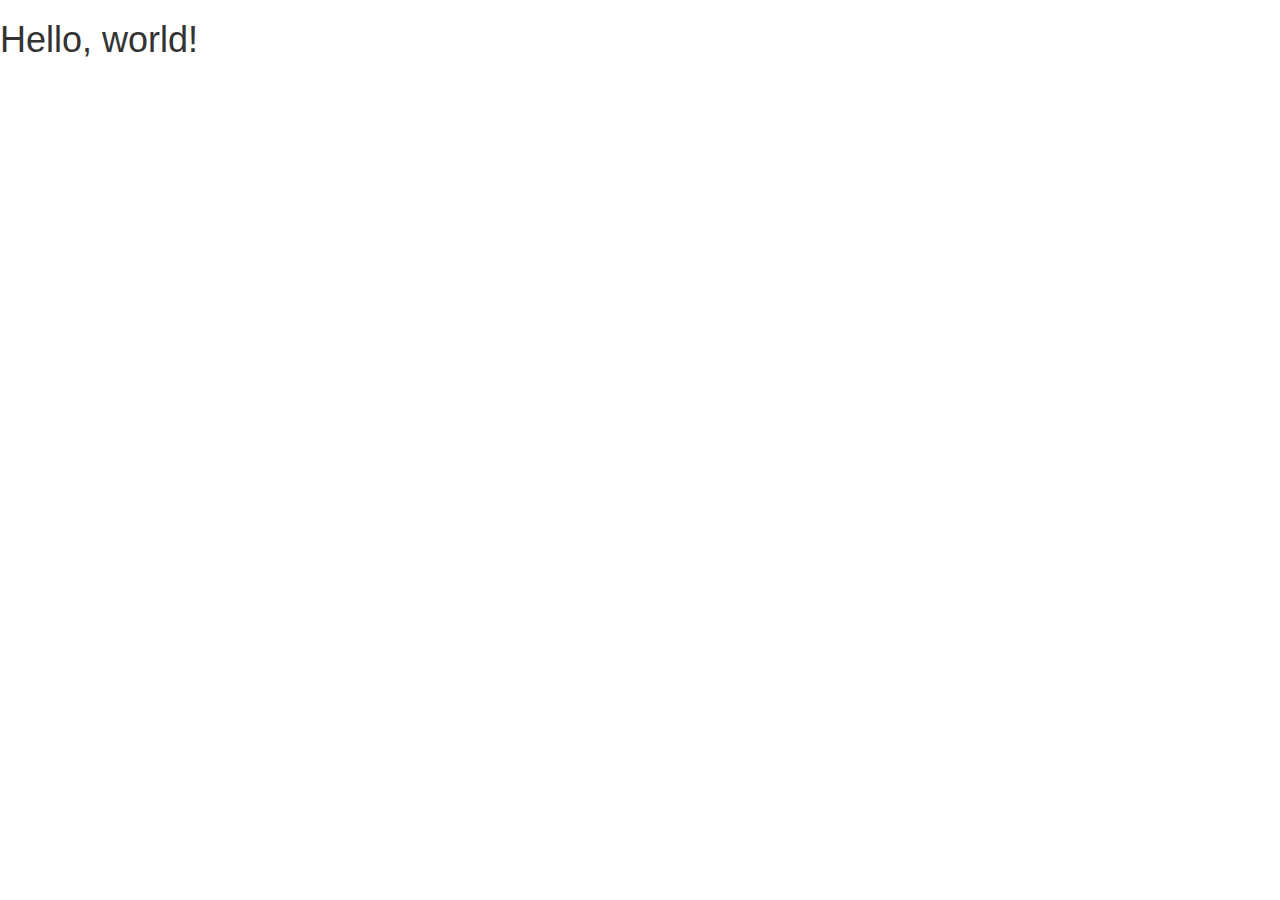
<file: index.html>
<!DOCTYPE html>
<html lang="en">
  <head>
    <meta charset="utf-8">
    <meta http-equiv="X-UA-Compatible" content="IE=edge">
    <meta name="viewport" content="width=device-width, initial-scale=1">
    <!-- The above 3 meta tags *must* come first in the head; any other head content must come *after* these tags -->
    <title>Bootstrap 101 Template</title>

    <!-- Bootstrap -->
    <link href="css/bootstrap.min.css" rel="stylesheet">

    <!-- HTML5 shim and Respond.js for IE8 support of HTML5 elements and media queries -->
    <!-- WARNING: Respond.js doesn't work if you view the page via file:// -->
    <!--[if lt IE 9]>
      <script src="https://oss.maxcdn.com/html5shiv/3.7.2/html5shiv.min.js"></script>
      <script src="https://oss.maxcdn.com/respond/1.4.2/respond.min.js"></script>
    <![endif]-->
  </head>
  <body>
    <h1>Hello, world!</h1>

    <!-- jQuery (necessary for Bootstrap's JavaScript plugins) -->
    <script src="https://ajax.googleapis.com/ajax/libs/jquery/1.11.3/jquery.min.js"></script>
    <!-- Include all compiled plugins (below), or include individual files as needed -->
    <script src="js/bootstrap.min.js"></script>
  </body>
</html>
</file>
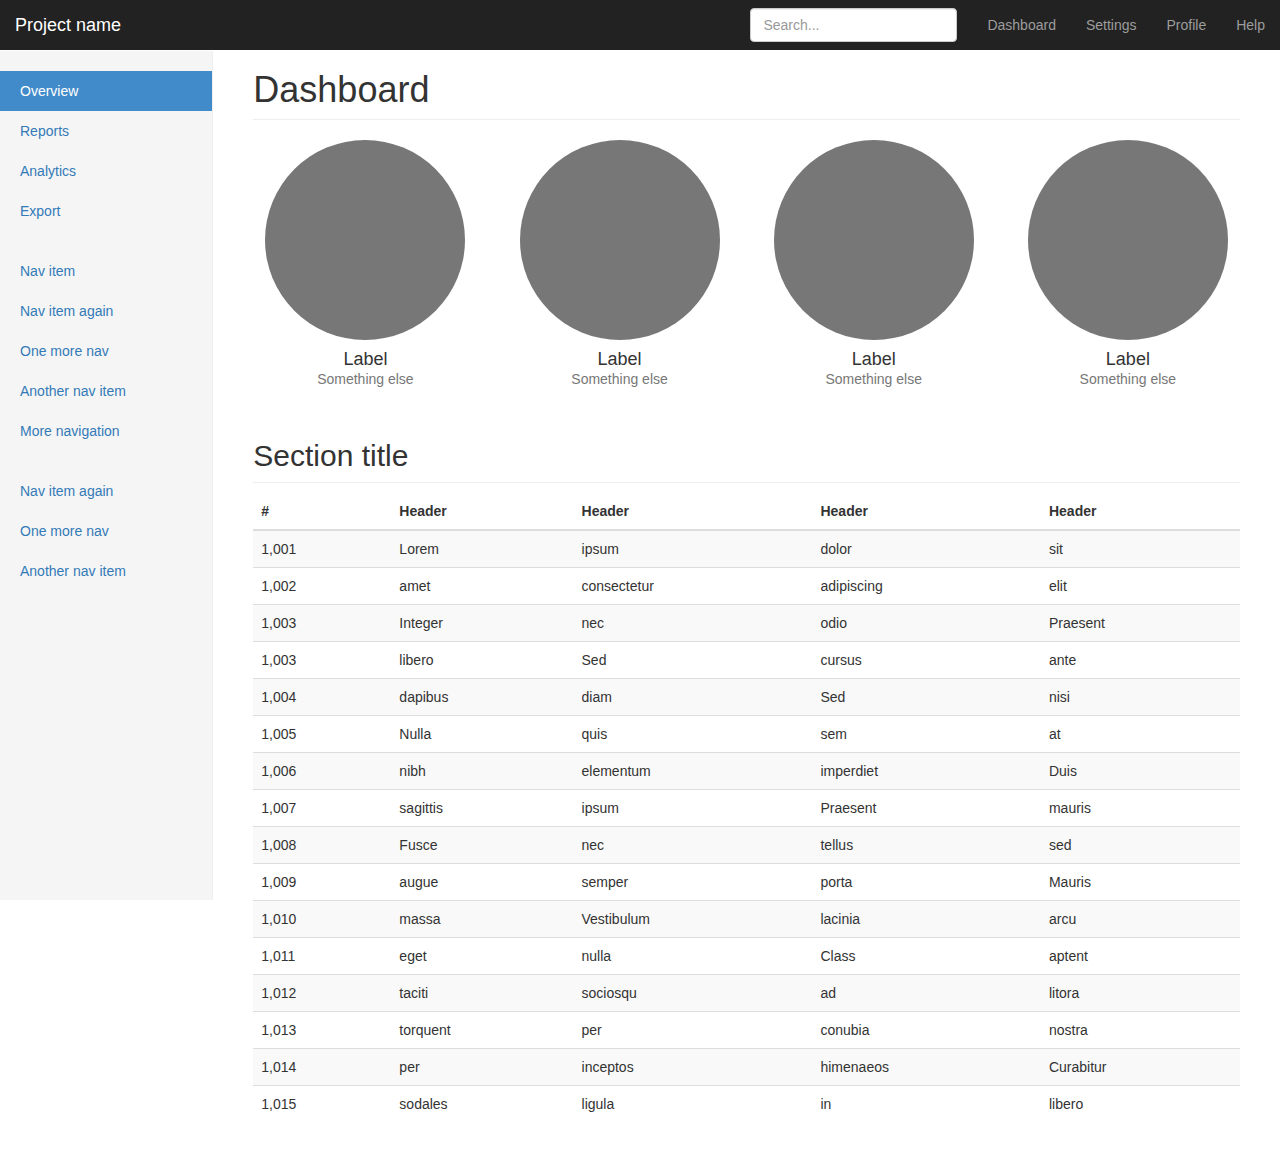
<file: Navbar.html>
<!DOCTYPE html>
<!-- saved from url=(0045)https://getbootstrap.com/examples/dashboard/# -->
<html lang="en"><head><meta http-equiv="Content-Type" content="text/html; charset=UTF-8">
    
    <meta http-equiv="X-UA-Compatible" content="IE=edge">
    <meta name="viewport" content="width=device-width, initial-scale=1">
    <!-- The above 3 meta tags *must* come first in the head; any other head content must come *after* these tags -->
    <meta name="description" content="">
    <meta name="author" content="">
    <link rel="icon" href="https://getbootstrap.com/favicon.ico">

    <title>Dashboard Template for Bootstrap</title>

    <!-- Bootstrap core CSS -->
    <link href="./Navbar_files/bootstrap.min.css" rel="stylesheet">

    <!-- IE10 viewport hack for Surface/desktop Windows 8 bug -->
    <link href="./Navbar_files/ie10-viewport-bug-workaround.css" rel="stylesheet">

    <!-- Custom styles for this template -->
    <link href="./Navbar_files/dashboard.css" rel="stylesheet">

    <!-- Just for debugging purposes. Don't actually copy these 2 lines! -->
    <!--[if lt IE 9]><script src="../../assets/js/ie8-responsive-file-warning.js"></script><![endif]-->
    <script src="./Navbar_files/ie-emulation-modes-warning.js"></script>

    <!-- HTML5 shim and Respond.js for IE8 support of HTML5 elements and media queries -->
    <!--[if lt IE 9]>
      <script src="https://oss.maxcdn.com/html5shiv/3.7.2/html5shiv.min.js"></script>
      <script src="https://oss.maxcdn.com/respond/1.4.2/respond.min.js"></script>
    <![endif]-->
  </head>

  <body>

    <nav class="navbar navbar-inverse navbar-fixed-top">
      <div class="container-fluid">
        <div class="navbar-header">
          <button type="button" class="navbar-toggle collapsed" data-toggle="collapse" data-target="#navbar" aria-expanded="false" aria-controls="navbar">
            <span class="sr-only">Toggle navigation</span>
            <span class="icon-bar"></span>
            <span class="icon-bar"></span>
            <span class="icon-bar"></span>
          </button>
          <a class="navbar-brand" href="https://getbootstrap.com/examples/dashboard/#">Project name</a>
        </div>
        <div id="navbar" class="navbar-collapse collapse">
          <ul class="nav navbar-nav navbar-right">
            <li><a href="https://getbootstrap.com/examples/dashboard/#">Dashboard</a></li>
            <li><a href="https://getbootstrap.com/examples/dashboard/#">Settings</a></li>
            <li><a href="https://getbootstrap.com/examples/dashboard/#">Profile</a></li>
            <li><a href="https://getbootstrap.com/examples/dashboard/#">Help</a></li>
          </ul>
          <form class="navbar-form navbar-right">
            <input type="text" class="form-control" placeholder="Search...">
          </form>
        </div>
      </div>
    </nav>

    <div class="container-fluid">
      <div class="row">
        <div class="col-sm-3 col-md-2 sidebar">
          <ul class="nav nav-sidebar">
            <li class="active"><a href="https://getbootstrap.com/examples/dashboard/#">Overview <span class="sr-only">(current)</span></a></li>
            <li><a href="https://getbootstrap.com/examples/dashboard/#">Reports</a></li>
            <li><a href="https://getbootstrap.com/examples/dashboard/#">Analytics</a></li>
            <li><a href="https://getbootstrap.com/examples/dashboard/#">Export</a></li>
          </ul>
          <ul class="nav nav-sidebar">
            <li><a href="https://getbootstrap.com/examples/dashboard/">Nav item</a></li>
            <li><a href="https://getbootstrap.com/examples/dashboard/">Nav item again</a></li>
            <li><a href="https://getbootstrap.com/examples/dashboard/">One more nav</a></li>
            <li><a href="https://getbootstrap.com/examples/dashboard/">Another nav item</a></li>
            <li><a href="https://getbootstrap.com/examples/dashboard/">More navigation</a></li>
          </ul>
          <ul class="nav nav-sidebar">
            <li><a href="https://getbootstrap.com/examples/dashboard/">Nav item again</a></li>
            <li><a href="https://getbootstrap.com/examples/dashboard/">One more nav</a></li>
            <li><a href="https://getbootstrap.com/examples/dashboard/">Another nav item</a></li>
          </ul>
        </div>
        <div class="col-sm-9 col-sm-offset-3 col-md-10 col-md-offset-2 main">
          <h1 class="page-header">Dashboard</h1>

          <div class="row placeholders">
            <div class="col-xs-6 col-sm-3 placeholder">
              <img src="[data-uri]" width="200" height="200" class="img-responsive" alt="Generic placeholder thumbnail">
              <h4>Label</h4>
              <span class="text-muted">Something else</span>
            </div>
            <div class="col-xs-6 col-sm-3 placeholder">
              <img src="[data-uri]" width="200" height="200" class="img-responsive" alt="Generic placeholder thumbnail">
              <h4>Label</h4>
              <span class="text-muted">Something else</span>
            </div>
            <div class="col-xs-6 col-sm-3 placeholder">
              <img src="[data-uri]" width="200" height="200" class="img-responsive" alt="Generic placeholder thumbnail">
              <h4>Label</h4>
              <span class="text-muted">Something else</span>
            </div>
            <div class="col-xs-6 col-sm-3 placeholder">
              <img src="[data-uri]" width="200" height="200" class="img-responsive" alt="Generic placeholder thumbnail">
              <h4>Label</h4>
              <span class="text-muted">Something else</span>
            </div>
          </div>

          <h2 class="sub-header">Section title</h2>
          <div class="table-responsive">
            <table class="table table-striped">
              <thead>
                <tr>
                  <th>#</th>
                  <th>Header</th>
                  <th>Header</th>
                  <th>Header</th>
                  <th>Header</th>
                </tr>
              </thead>
              <tbody>
                <tr>
                  <td>1,001</td>
                  <td>Lorem</td>
                  <td>ipsum</td>
                  <td>dolor</td>
                  <td>sit</td>
                </tr>
                <tr>
                  <td>1,002</td>
                  <td>amet</td>
                  <td>consectetur</td>
                  <td>adipiscing</td>
                  <td>elit</td>
                </tr>
                <tr>
                  <td>1,003</td>
                  <td>Integer</td>
                  <td>nec</td>
                  <td>odio</td>
                  <td>Praesent</td>
                </tr>
                <tr>
                  <td>1,003</td>
                  <td>libero</td>
                  <td>Sed</td>
                  <td>cursus</td>
                  <td>ante</td>
                </tr>
                <tr>
                  <td>1,004</td>
                  <td>dapibus</td>
                  <td>diam</td>
                  <td>Sed</td>
                  <td>nisi</td>
                </tr>
                <tr>
                  <td>1,005</td>
                  <td>Nulla</td>
                  <td>quis</td>
                  <td>sem</td>
                  <td>at</td>
                </tr>
                <tr>
                  <td>1,006</td>
                  <td>nibh</td>
                  <td>elementum</td>
                  <td>imperdiet</td>
                  <td>Duis</td>
                </tr>
                <tr>
                  <td>1,007</td>
                  <td>sagittis</td>
                  <td>ipsum</td>
                  <td>Praesent</td>
                  <td>mauris</td>
                </tr>
                <tr>
                  <td>1,008</td>
                  <td>Fusce</td>
                  <td>nec</td>
                  <td>tellus</td>
                  <td>sed</td>
                </tr>
                <tr>
                  <td>1,009</td>
                  <td>augue</td>
                  <td>semper</td>
                  <td>porta</td>
                  <td>Mauris</td>
                </tr>
                <tr>
                  <td>1,010</td>
                  <td>massa</td>
                  <td>Vestibulum</td>
                  <td>lacinia</td>
                  <td>arcu</td>
                </tr>
                <tr>
                  <td>1,011</td>
                  <td>eget</td>
                  <td>nulla</td>
                  <td>Class</td>
                  <td>aptent</td>
                </tr>
                <tr>
                  <td>1,012</td>
                  <td>taciti</td>
                  <td>sociosqu</td>
                  <td>ad</td>
                  <td>litora</td>
                </tr>
                <tr>
                  <td>1,013</td>
                  <td>torquent</td>
                  <td>per</td>
                  <td>conubia</td>
                  <td>nostra</td>
                </tr>
                <tr>
                  <td>1,014</td>
                  <td>per</td>
                  <td>inceptos</td>
                  <td>himenaeos</td>
                  <td>Curabitur</td>
                </tr>
                <tr>
                  <td>1,015</td>
                  <td>sodales</td>
                  <td>ligula</td>
                  <td>in</td>
                  <td>libero</td>
                </tr>
              </tbody>
            </table>
          </div>
        </div>
      </div>
    </div>

    <!-- Bootstrap core JavaScript
    ================================================== -->
    <!-- Placed at the end of the document so the pages load faster -->
    <script src="./Navbar_files/jquery.min.js"></script>
    <script>window.jQuery || document.write('<script src="../../assets/js/vendor/jquery.min.js"><\/script>')</script>
    <script src="./Navbar_files/bootstrap.min.js"></script>
    <!-- Just to make our placeholder images work. Don't actually copy the next line! -->
    <script src="./Navbar_files/holder.min.js"></script>
    <!-- IE10 viewport hack for Surface/desktop Windows 8 bug -->
    <script src="./Navbar_files/ie10-viewport-bug-workaround.js"></script>
  

</body></html>
</file>
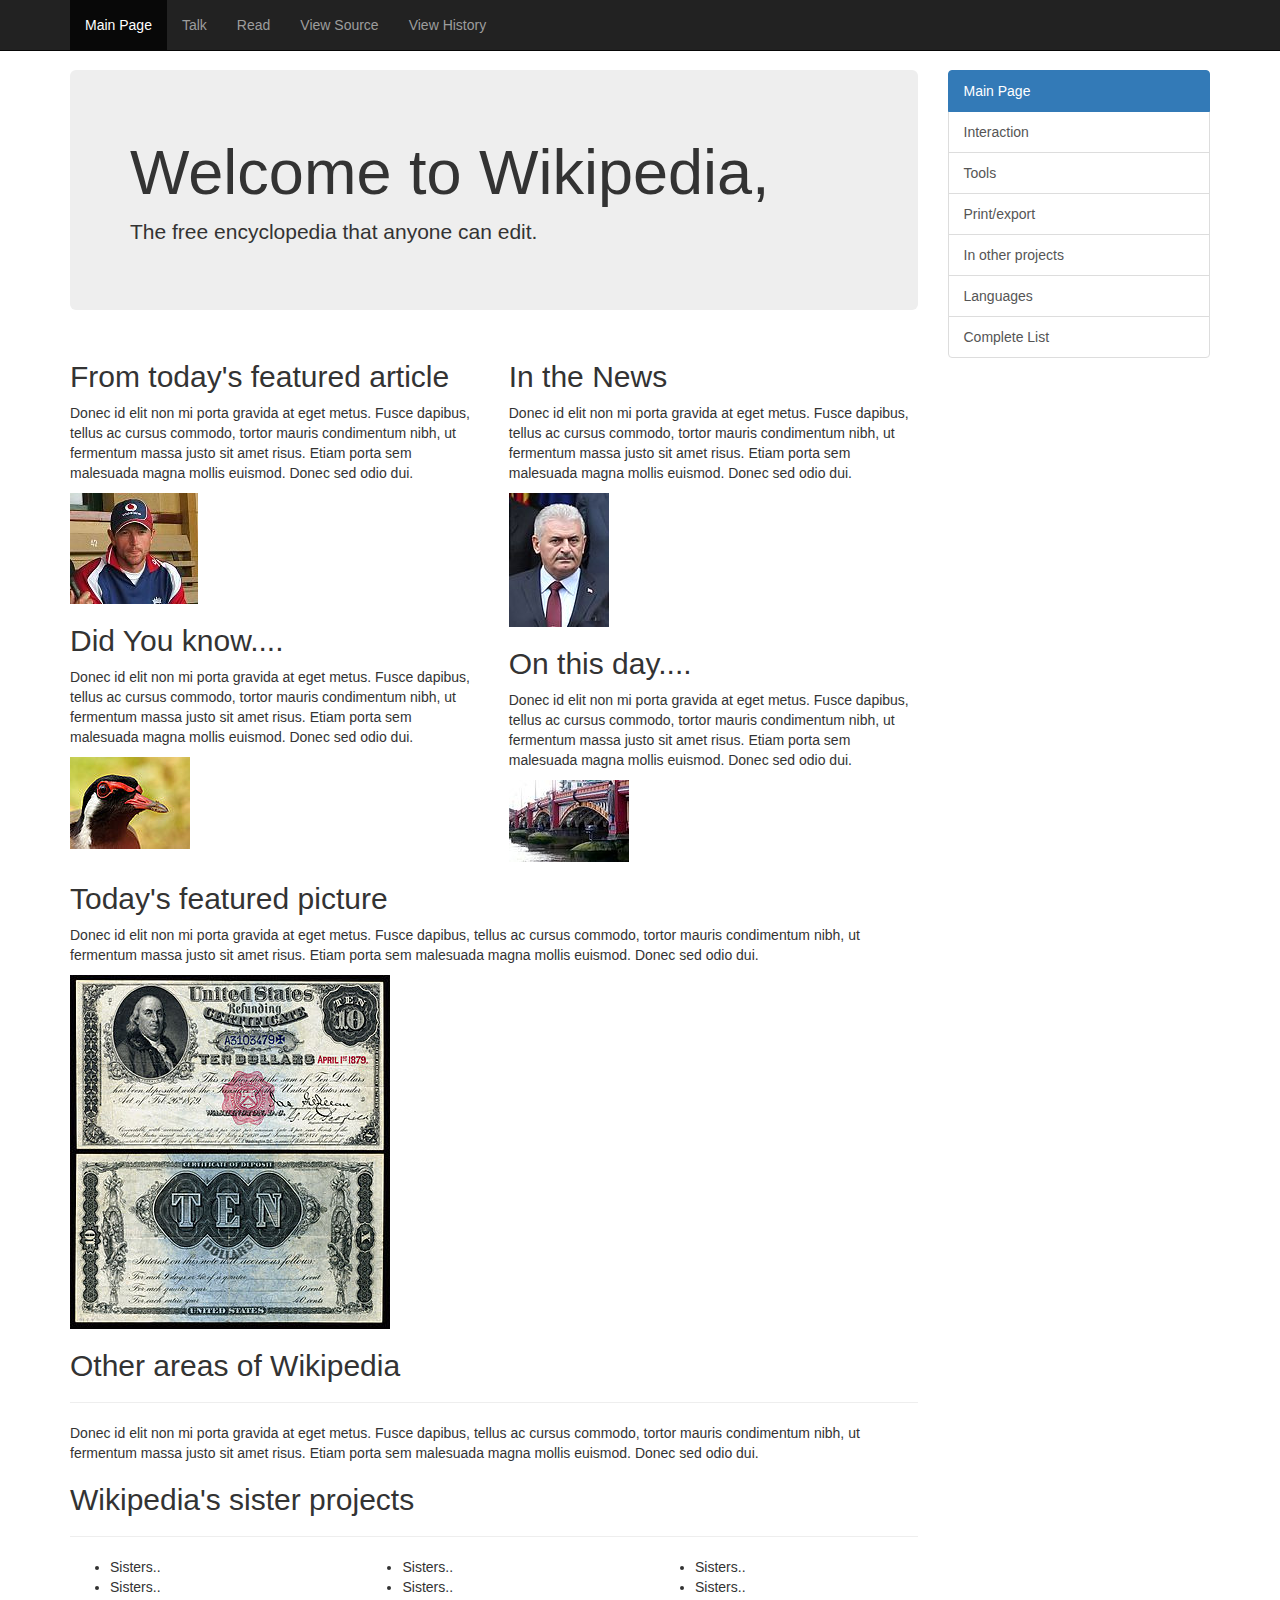
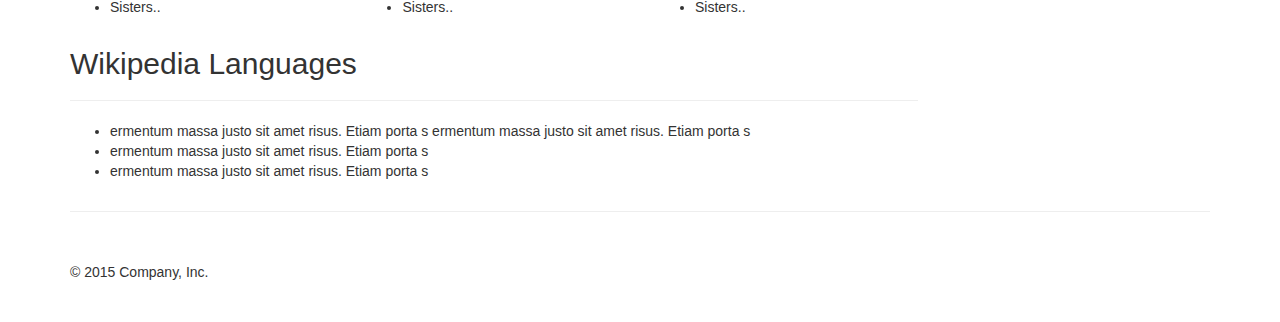
<file: Template.htm>
<!DOCTYPE html>
<!-- saved from url=(0043)http://getbootstrap.com/examples/offcanvas/ -->
<html lang="en"><head><meta http-equiv="Content-Type" content="text/html; charset=UTF-8">

    <meta http-equiv="X-UA-Compatible" content="IE=edge">
    <meta name="viewport" content="width=device-width, initial-scale=1">
    <!-- The above 3 meta tags *must* come first in the head; any other head content must come *after* these tags -->
    <meta name="description" content="">
    <meta name="author" content="">
    <link rel="icon" href="http://getbootstrap.com/favicon.ico">

    <title>Wikipedia</title>

    <!-- Bootstrap core CSS -->
    <link href="./Template_files/bootstrap.min.css" rel="stylesheet">

    <!-- IE10 viewport hack for Surface/desktop Windows 8 bug -->
    <link href="./Template_files/ie10-viewport-bug-workaround.css" rel="stylesheet">

    <!-- Custom styles for this template -->
    <link href="./Template_files/offcanvas.css" rel="stylesheet">

    <!-- Just for debugging purposes. Don't actually copy these 2 lines! -->
    <!--[if lt IE 9]><script src="../../assets/js/ie8-responsive-file-warning.js"></script><![endif]-->
    <script src="./Template_files/ie-emulation-modes-warning.js"></script>

    <!-- HTML5 shim and Respond.js for IE8 support of HTML5 elements and media queries -->
    <!--[if lt IE 9]>
      <script src="https://oss.maxcdn.com/html5shiv/3.7.2/html5shiv.min.js"></script>
      <script src="https://oss.maxcdn.com/respond/1.4.2/respond.min.js"></script>
    <![endif]-->
  </head>

  <body>
    <nav class="navbar navbar-fixed-top navbar-inverse">
      <div class="container">
        <div class="navbar-header">
          <button type="button" class="navbar-toggle collapsed" data-toggle="collapse" data-target="#navbar" aria-expanded="false" aria-controls="navbar">
            <span class="sr-only">Toggle navigation</span>
            <span class="icon-bar"></span>
            <span class="icon-bar"></span>
            <span class="icon-bar"></span>
          </button>
        </div>
        <div id="navbar" class="collapse navbar-collapse">
          <ul class="nav navbar-nav">
            <li class="active"><a href="http://getbootstrap.com/examples/offcanvas/#">Main Page</a></li>
            <li><a href="http://getbootstrap.com/examples/offcanvas/#talk">Talk</a></li>
            <li><a href="http://getbootstrap.com/examples/offcanvas/#read">Read</a></li>
            <li><a href="http://getbootstrap.com/examples/offcanvas/#vsource">View Source</a></li>
            <li><a href="http://getbootstrap.com/examples/offcanvas/#vhistory">View History</a></li>
          </ul>
        </div><!-- /.nav-collapse -->
      </div><!-- /.container -->
    </nav><!-- /.navbar -->

    <div class="container">

      <div class="row row-offcanvas row-offcanvas-right">

        <div class="col-xs-12 col-sm-9">
          <p class="pull-right visible-xs">
            <button type="button" class="btn btn-primary btn-xs" data-toggle="offcanvas">Toggle nav</button>
          </p>
          <div class="jumbotron">
            <h1>Welcome to Wikipedia,</h1>
            <p>The free encyclopedia that anyone can edit.</p>
          </div>

          <div class="row">
            <div class="col-xs-6 col-lg-6">
              <h2>From today's featured article</h2>
              <p>Donec id elit non mi porta gravida at eget metus. Fusce dapibus, tellus ac cursus commodo, tortor mauris condimentum nibh, ut fermentum massa justo sit amet risus. Etiam porta sem malesuada magna mollis euismod. Donec sed odio dui. </p>
              <img src="img/img4.jpeg" class="img-responsive" alt="Responsive image">

              <h2>Did You know....</h2>
              <p>Donec id elit non mi porta gravida at eget metus. Fusce dapibus, tellus ac cursus commodo, tortor mauris condimentum nibh, ut fermentum massa justo sit amet risus. Etiam porta sem malesuada magna mollis euismod. Donec sed odio dui. </p>
              <img src="img/img2.jpeg" class="img-responsive" alt="Responsive image">
            </div><!--/.col-xs-6.col-lg-6-->

            <div class="col-xs-6 col-lg-6">
              <h2>In the News</h2>
              <p>Donec id elit non mi porta gravida at eget metus. Fusce dapibus, tellus ac cursus commodo, tortor mauris condimentum nibh, ut fermentum massa justo sit amet risus. Etiam porta sem malesuada magna mollis euismod. Donec sed odio dui. </p>
              <img src="img/img3.jpeg" class="img-responsive" alt="Responsive image">

              <h2>On this day....</h2>
              <p>Donec id elit non mi porta gravida at eget metus. Fusce dapibus, tellus ac cursus commodo, tortor mauris condimentum nibh, ut fermentum massa justo sit amet risus. Etiam porta sem malesuada magna mollis euismod. Donec sed odio dui. </p>
              <img src="img/img5.jpeg" class="img-responsive" alt="Responsive image">
            </div><!--/.col-xs-6.col-lg-6-->
          </div><!--/row-->

          <div class="row">
            <div class="col-xs-8 col-lg-12">
              <h2>Today's featured picture</h2>
              <p>Donec id elit non mi porta gravida at eget metus. Fusce dapibus, tellus ac cursus commodo, tortor mauris condimentum nibh, ut fermentum massa justo sit amet risus. Etiam porta sem malesuada magna mollis euismod. Donec sed odio dui. </p>
              <img src="img/img1.jpeg" class="img-responsive" alt="Responsive image">
            </div><!--/.col-xs-6.col-lg-12-->

          </div><!--/row-->

          <div class="row">
            <div class="col-xs-8 col-lg-12">
              <h2>Other areas of Wikipedia</h2>
              <hr>
              </hr>
              <p>Donec id elit non mi porta gravida at eget metus. Fusce dapibus, tellus ac cursus commodo, tortor mauris condimentum nibh, ut fermentum massa justo sit amet risus. Etiam porta sem malesuada magna mollis euismod. Donec sed odio dui. </p>


              <h2>Wikipedia's sister projects</h2>
              <hr>
              </hr>
            </div><!--/.col-xs-6.col-lg-12-->

          </div><!--/row-->

          <div class="row">
            <div class="col-xs-6 col-lg-4">
              <ul>
                <li>Sisters.. </li>
                <li>Sisters.. </li>
                <li>Sisters.. </li>
              </ul>
            </div><!--/.col-xs-6.col-lg-6-->

            <div class="col-xs-6 col-lg-4">
              <ul>
                <li>Sisters.. </li>
                <li>Sisters.. </li>
                <li>Sisters.. </li>
              </ul>
            </div><!--/.col-xs-6.col-lg-6-->

            <div class="col-xs-6 col-lg-4">
              <ul>
                <li>Sisters.. </li>
                <li>Sisters.. </li>
                <li>Sisters.. </li>
              </ul>
            </div><!--/.col-xs-6.col-lg-6-->
          </div><!--/row-->

          <div class="row">
            <div class="col-xs-8 col-lg-12">
              <h2>Wikipedia Languages</h2>
              <hr>
              </hr>
              <ul>
                <li>ermentum massa justo sit amet risus. Etiam porta s ermentum massa justo sit amet risus. Etiam porta s</li>
                <li>ermentum massa justo sit amet risus. Etiam porta s</li>
                <li>ermentum massa justo sit amet risus. Etiam porta s</li>
              </ul>
            </div><!--/.col-xs-6.col-lg-12-->

          </div><!--/row-->

        </div><!--/.col-xs-12.col-sm-9-->



        <div class="col-xs-6 col-sm-3 sidebar-offcanvas" id="sidebar">
          <div class="list-group">
            <a href="http://getbootstrap.com/examples/offcanvas/#" class="list-group-item active">Main Page</a>
            <a href="http://getbootstrap.com/examples/offcanvas/#" class="list-group-item">Interaction</a>
            <a href="http://getbootstrap.com/examples/offcanvas/#" class="list-group-item">Tools</a>
            <a href="http://getbootstrap.com/examples/offcanvas/#" class="list-group-item">Print/export</a>
            <a href="http://getbootstrap.com/examples/offcanvas/#" class="list-group-item">In other projects</a>
            <a href="http://getbootstrap.com/examples/offcanvas/#" class="list-group-item">Languages</a>
            <a href="http://getbootstrap.com/examples/offcanvas/#" class="list-group-item">Complete List</a>
          </div>
        </div><!--/.sidebar-offcanvas-->
      </div><!--/row-->

      <hr>

      <footer>
        <p>© 2015 Company, Inc.</p>
      </footer>

    </div><!--/.container-->


    <!-- Bootstrap core JavaScript
    ================================================== -->
    <!-- Placed at the end of the document so the pages load faster -->
    <script src="./Template_files/jquery.min.js"></script>
    <script>window.jQuery || document.write('<script src="../../assets/js/vendor/jquery.min.js"><\/script>')</script>
    <script src="./Template_files/bootstrap.min.js"></script>
    <!-- IE10 viewport hack for Surface/desktop Windows 8 bug -->
    <script src="./Template_files/ie10-viewport-bug-workaround.js"></script>
    <script src="./Template_files/offcanvas.js"></script>


</body></html>
</file>
<file: Navbar_files/dashboard.css>
/*
 * Base structure
 */

/* Move down content because we have a fixed navbar that is 50px tall */
body {
  padding-top: 50px;
}


/*
 * Global add-ons
 */

.sub-header {
  padding-bottom: 10px;
  border-bottom: 1px solid #eee;
}

/*
 * Top navigation
 * Hide default border to remove 1px line.
 */
.navbar-fixed-top {
  border: 0;
}

/*
 * Sidebar
 */

/* Hide for mobile, show later */
.sidebar {
  display: none;
}
@media (min-width: 768px) {
  .sidebar {
    position: fixed;
    top: 51px;
    bottom: 0;
    left: 0;
    z-index: 1000;
    display: block;
    padding: 20px;
    overflow-x: hidden;
    overflow-y: auto; /* Scrollable contents if viewport is shorter than content. */
    background-color: #f5f5f5;
    border-right: 1px solid #eee;
  }
}

/* Sidebar navigation */
.nav-sidebar {
  margin-right: -21px; /* 20px padding + 1px border */
  margin-bottom: 20px;
  margin-left: -20px;
}
.nav-sidebar > li > a {
  padding-right: 20px;
  padding-left: 20px;
}
.nav-sidebar > .active > a,
.nav-sidebar > .active > a:hover,
.nav-sidebar > .active > a:focus {
  color: #fff;
  background-color: #428bca;
}


/*
 * Main content
 */

.main {
  padding: 20px;
}
@media (min-width: 768px) {
  .main {
    padding-right: 40px;
    padding-left: 40px;
  }
}
.main .page-header {
  margin-top: 0;
}


/*
 * Placeholder dashboard ideas
 */

.placeholders {
  margin-bottom: 30px;
  text-align: center;
}
.placeholders h4 {
  margin-bottom: 0;
}
.placeholder {
  margin-bottom: 20px;
}
.placeholder img {
  display: inline-block;
  border-radius: 50%;
}
</file>
<file: Template_files/offcanvas.css>
/*
 * Style tweaks
 * --------------------------------------------------
 */
html,
body {
  overflow-x: hidden; /* Prevent scroll on narrow devices */
}
body {
  padding-top: 70px;
}
footer {
  padding: 30px 0;
}

/*
 * Off Canvas
 * --------------------------------------------------
 */
@media screen and (max-width: 767px) {
  .row-offcanvas {
    position: relative;
    -webkit-transition: all .25s ease-out;
         -o-transition: all .25s ease-out;
            transition: all .25s ease-out;
  }

  .row-offcanvas-right {
    right: 0;
  }

  .row-offcanvas-left {
    left: 0;
  }

  .row-offcanvas-right
  .sidebar-offcanvas {
    right: -50%; /* 6 columns */
  }

  .row-offcanvas-left
  .sidebar-offcanvas {
    left: -50%; /* 6 columns */
  }

  .row-offcanvas-right.active {
    right: 50%; /* 6 columns */
  }

  .row-offcanvas-left.active {
    left: 50%; /* 6 columns */
  }

  .sidebar-offcanvas {
    position: absolute;
    top: 0;
    width: 50%; /* 6 columns */
  }
}
</file>
<file: Navbar_files/ie10-viewport-bug-workaround.css>
/*!
 * IE10 viewport hack for Surface/desktop Windows 8 bug
 * Copyright 2014-2015 Twitter, Inc.
 * Licensed under MIT (https://github.com/twbs/bootstrap/blob/master/LICENSE)
 */

/*
 * See the Getting Started docs for more information:
 * http://getbootstrap.com/getting-started/#support-ie10-width
 */
@-webkit-viewport { width: device-width; }
@-moz-viewport    { width: device-width; }
@-ms-viewport     { width: device-width; }
@-o-viewport      { width: device-width; }
@viewport         { width: device-width; }
</file>
<file: Template_files/ie10-viewport-bug-workaround.css>
/*!
 * IE10 viewport hack for Surface/desktop Windows 8 bug
 * Copyright 2014-2015 Twitter, Inc.
 * Licensed under MIT (https://github.com/twbs/bootstrap/blob/master/LICENSE)
 */

/*
 * See the Getting Started docs for more information:
 * http://getbootstrap.com/getting-started/#support-ie10-width
 */
@-webkit-viewport { width: device-width; }
@-moz-viewport    { width: device-width; }
@-ms-viewport     { width: device-width; }
@-o-viewport      { width: device-width; }
@viewport         { width: device-width; }
</file>
